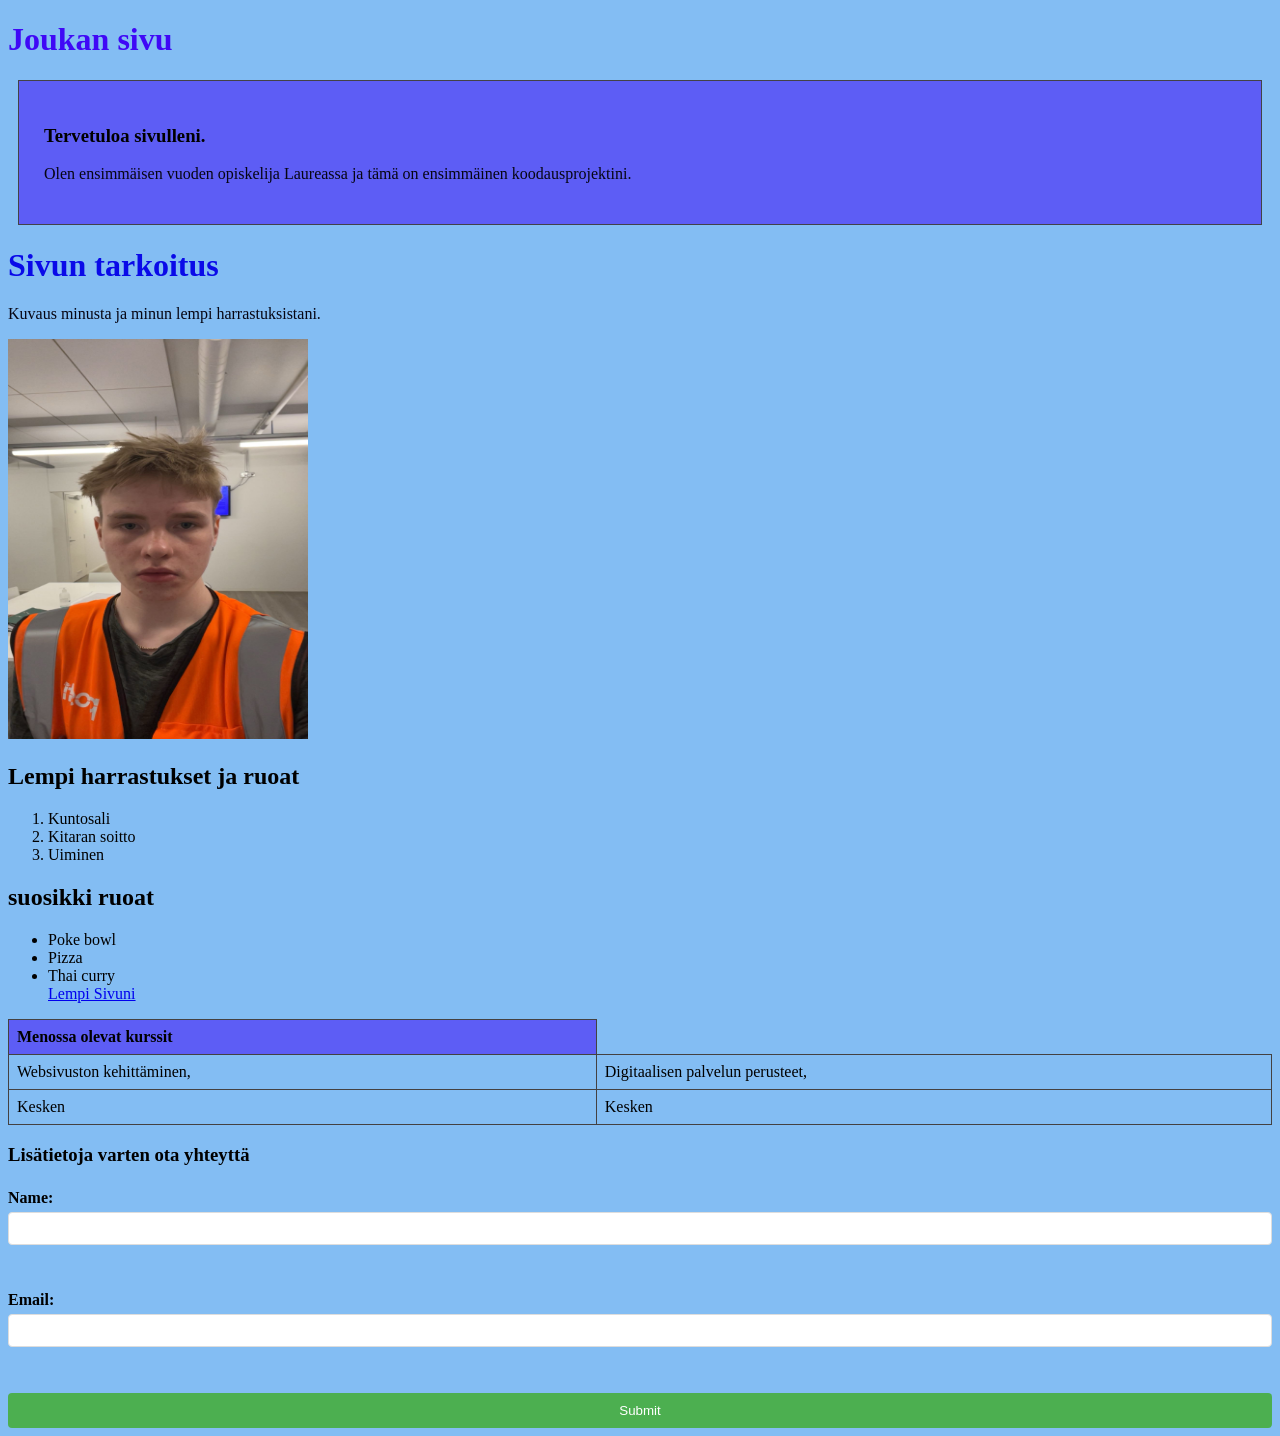
<file: WS_02/index.html>
<!doctype html>
<html>
  <head>
    <link rel="stylesheet" href="./Style.css"/>
    <h1 style="color: rgb(63, 8, 246)">Joukan sivu</h1>
    <style>
      h1 {
        color: rgb(10, 10, 232);
      }
    </style>
    <title>Joukan sivu</title>
  </head>
  <body>
    <div class="content-box">
      <h3>Tervetuloa sivulleni.</h3>
      <p>Olen ensimmäisen vuoden opiskelija Laureassa ja tämä on ensimmäinen koodausprojektini. </p>
    </div>
    <h1>Sivun tarkoitus</h1>
    <p>Kuvaus minusta ja minun lempi harrastuksistani.</p>
    <img
      src="laurea kuva.JPG"
      alt="Description of image"
      width="300"
      height="400"
    />
    <h2>Lempi harrastukset ja ruoat</h2>
    <ol>
      <li>Kuntosali</li>
      <li>Kitaran soitto</li>
      <li>Uiminen</li>
    </ol>

    <h2>suosikki ruoat</h2>
    <ul>
      <li>Poke bowl</li>
      <li>Pizza</li>
      <li>Thai curry</li>
      <a
        href="https://www.kotipizza.fi/?utm_source=google&utm_medium=cpc&utm_campaign=Kotipizza-brandi-continuous-brd&utm_content=text&trlgid=CjwKCAjwxeHWBhBPEiwAiqtQ-WmUVx-6iS4N8i1FN7Oa_p_HEgrhTyMOf0f_KLWJO5arL1lquakNlxoCyZEQAvD_BwE&gad_source=1&gad_campaignid=265799699&gbraid=0AAAAADov7-2gQQYTRfCe5LfXJjNn6pUYC&gclid=CjwKCAjwxeHWBhBPEiwAiqtQ-WmUVx-6iS4N8i1FN7Oa_p_HEgrhTyMOf0f_KLWJO5arL1lquakNlxoCyZEQAvD_BwE"
        target="_blank"
        >Lempi Sivuni</a
      >
    </ul>
    <table>
      <tr>
        <th>Menossa olevat kurssit</th>
      </tr>
      <tr>
        <td>Websivuston kehittäminen,</td>
        <td>Digitaalisen palvelun perusteet,</td>
      </tr>
      <tr>
        <td>Kesken</td>
        <td>Kesken</td>
      </tr>
    </table>
    <form>
      <h3>Lisätietoja varten ota yhteyttä</h3>
      <label for="name">Name:</label>
      <input type="text" id="name" name="name" /><br /><br />
      <label for="email">Email:</label>
      <input type="email" id="email" name="email" /><br /><br />
      <input type="submit" value="Submit" />
    </form>
  </body>
</html>
</file>
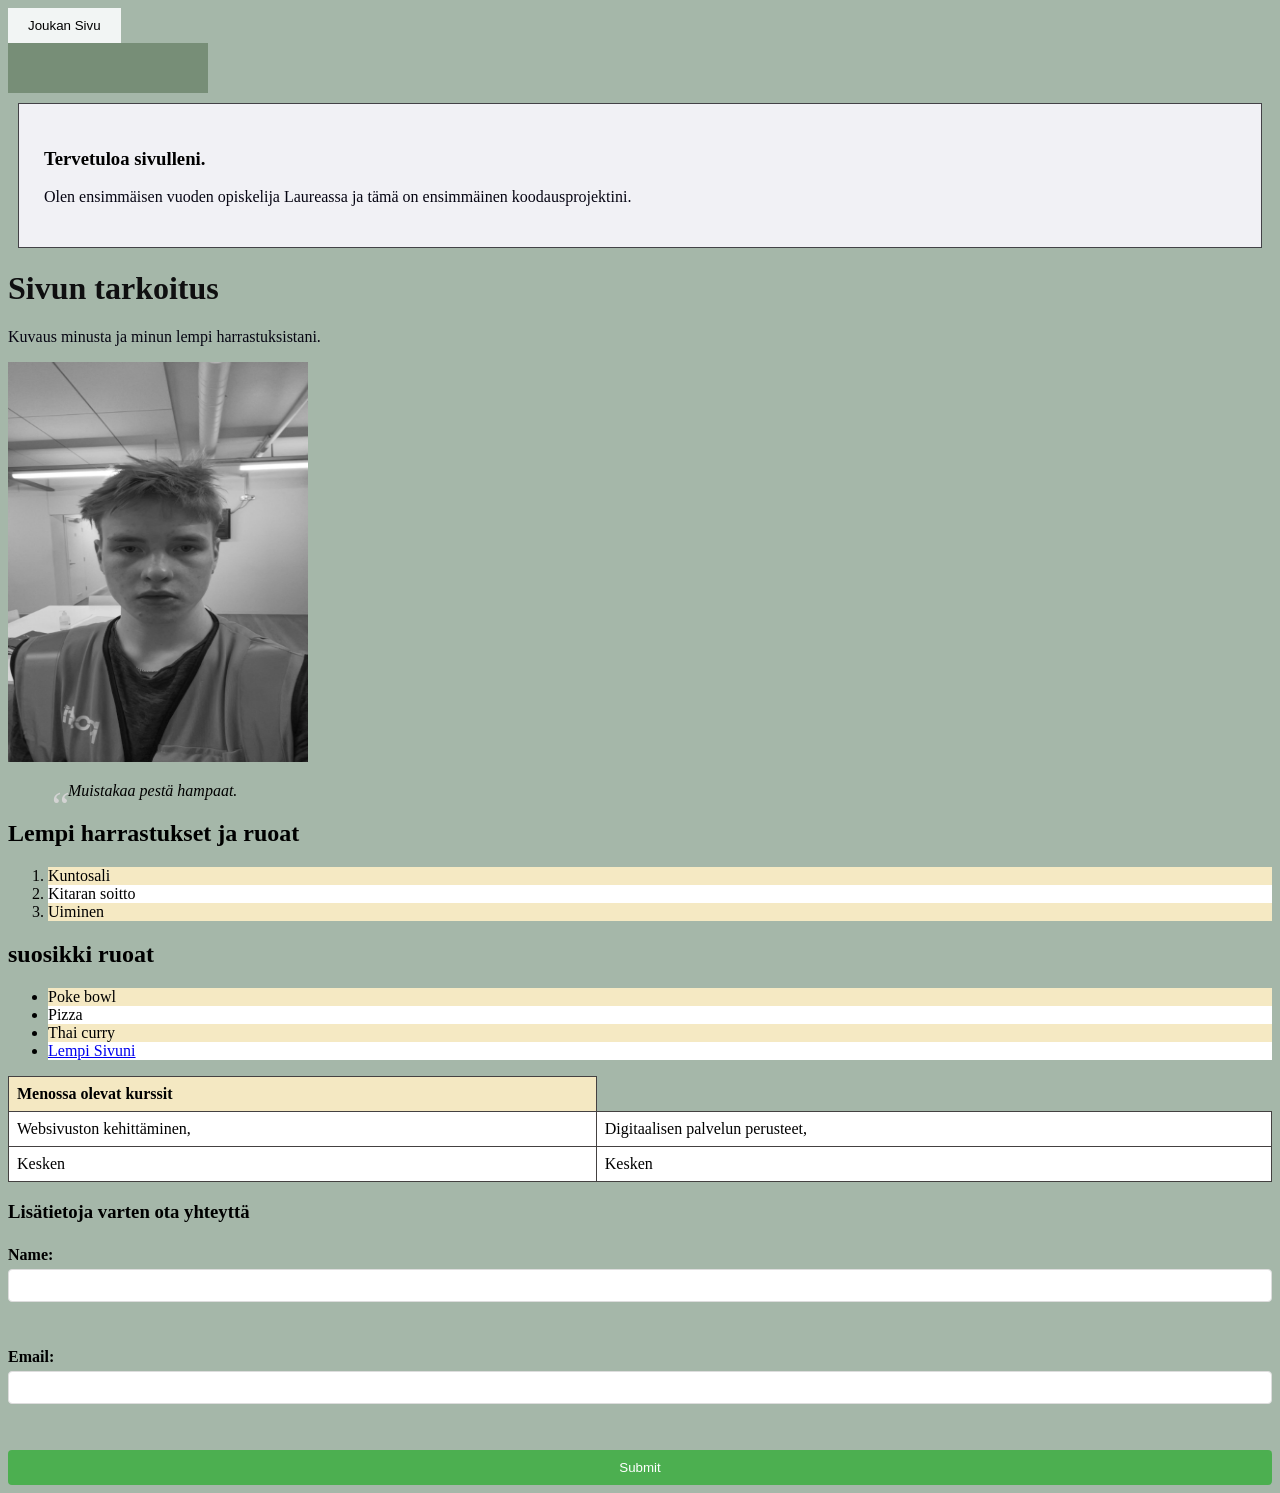
<file: WS_03/index.html>
<!doctype html>
<html>
  <head>
    <button class="transition-button">Joukan Sivu</button>
    <div class="animation-box">Opiskelen Laureassa</div>

    <style>
      h1 {
        color: rgb(15, 15, 16);
      }
    </style>
    <link rel="stylesheet" href="./Style.css" />
    <title>Joukan sivu</title>
  </head>
  <body>
    <div class="content-box">
      <h3>Tervetuloa sivulleni.</h3>
      <p>
        Olen ensimmäisen vuoden opiskelija Laureassa ja tämä on ensimmäinen
        koodausprojektini.
      </p>
    </div>
    <h1>Sivun tarkoitus</h1>
    <p>Kuvaus minusta ja minun lempi harrastuksistani.</p>
    <img
      src="./laurea kuva.JPG"
      alt="Sample Image"
      width="300"
      height="400"
      class="filter-image"
    />
    <blockquote class="quote">Muistakaa pestä hampaat.</blockquote>
    <h2>Lempi harrastukset ja ruoat</h2>
    <ol class="pseudo-list">
      <li>Kuntosali</li>
      <li>Kitaran soitto</li>
      <li>Uiminen</li>
    </ol>

    <h2>suosikki ruoat</h2>
    <ul class="pseudo-list">
      <li>Poke bowl</li>
      <li>Pizza</li>
      <li>Thai curry</li>
      <li>
        <a
          href="https://www.kotipizza.fi/?utm_source=google&utm_medium=cpc&utm_campaign=Kotipizza-brandi-continuous-brd&utm_content=text&trlgid=CjwKCAjwxeHWBhBPEiwAiqtQ-WmUVx-6iS4N8i1FN7Oa_p_HEgrhTyMOf0f_KLWJO5arL1lquakNlxoCyZEQAvD_BwE&gad_source=1&gad_campaignid=265799699&gbraid=0AAAAADov7-2gQQYTRfCe5LfXJjNn6pUYC&gclid=CjwKCAjwxeHWBhBPEiwAiqtQ-WmUVx-6iS4N8i1FN7Oa_p_HEgrhTyMOf0f_KLWJO5arL1lquakNlxoCyZEQAvD_BwE"
          target="_blank"
          >Lempi Sivuni</a
        >
      </li>
    </ul>
    <table>
      <tr>
        <th>Menossa olevat kurssit</th>
      </tr>
      <tr>
        <td>Websivuston kehittäminen,</td>
        <td>Digitaalisen palvelun perusteet,</td>
      </tr>
      <tr>
        <td>Kesken</td>
        <td>Kesken</td>
      </tr>
    </table>
    <form>
      <h3>Lisätietoja varten ota yhteyttä</h3>
      <label for="name">Name:</label>
      <input type="text" id="name" name="name" /><br /><br />
      <label for="email">Email:</label>
      <input type="email" id="email" name="email" /><br /><br />
      <input type="submit" value="Submit" />
    </form>
  </body>
</html>
</file>
<file: WS_02/Style.css>
p {
      color: rgb(6, 5, 18);
    }
    
    body {
      background-color: rgb(131, 189, 243);
    }
    
    h1 {
      font-size: 2em;
    }
    .content-box {
  padding: 25px;
  margin: 10px;
  background-color: #5d5df5;
  border: 1px solid #434247;
}
table {
      width: 100%;
      border-collapse: collapse;
    }
    
    th, td {
      border: 1px solid #444141;
      padding: 8px;
      text-align: left;
    }
    
    th {
      background-color: #5d5df5;
    }
    
    form {
      display: flex;
      flex-direction: column;
      gap: 5px;
    }
    
    label {
      font-weight: bold;
    }
    
    input[type="text"], input[type="email"] {
      padding: 8px;
      border: 1px solid #ddd;
      border-radius: 4px;
    }
    
    input[type="submit"] {
      background-color: #4CAF50;
      color: white;
      padding: 10px;
      border: none;
      border-radius: 4px;
      cursor: pointer;
    }
    
    input[type="submit"]:hover {
      background-color: #45a049;
    }
</file>
<file: WS_03/Style.css>
p {
      color: rgb(6, 5, 18);
    }
    
    body {
      background-color: rgb(165, 183, 169);
    }
    
    h1 {
      font-size: 2em;
    }
    .content-box {
  padding: 25px;
  margin: 10px;
  background-color: #f1f1f5;
  border: 1px solid #434247;
}
table {
      width: 100%;
      border-collapse: collapse;
    }
    
    th, td {
      border: 1px solid #444141;
      padding: 8px;
      text-align: left;
    }
    
    th {
      background-color: rgb(244, 232, 194);
    }
    
    form {
      display: flex;
      flex-direction: column;
      gap: 5px;
    }
    
    label {
      font-weight: bold;
    }
    
    input[type="text"], input[type="email"] {
      padding: 8px;
      border: 1px solid #ddd;
      border-radius: 4px;
    }
    /*Alla olevat muutokset liittyvät Submit-painikkeeseen */
    input[type="submit"] {
      background-color: #4CAF50;
      color: white;
      padding: 10px;
      border: none;
      border-radius: 4px;
      cursor: pointer;
    }
    /* Animaatio */
    input[type="submit"].transition-button:hover {
      background-color: #375338;
    }
    .transition-button {
        background-color: rgb(242, 245, 244);
        padding: 10px 20px;
        border: none;
        cursor: pointer;
        transition: background-color 1.0s ease;
      }
      
      .transition-button:hover {
        background-color: lightcoral;
      }
     

  .animation-box {
        width: 200px;
        height: 50px;
        background-color: rgb(119, 142, 119);
        position: relative;
        animation: move 15s infinite alternate;
      } 
      .animation-box:hover {
    transform: scale(1.1);
    background-color: white;
}   
      .animation-box {
    color: transparent;
}

.animation-box:hover {
    background-color: white;
    color: black;
}
      @keyframes move {
        from {
          left: 0;
        }
        to {
          left: 100px;
        }
      }
    .pseudo-list li:nth-child(odd) {
        background-color: rgb(245, 233, 195);
      }
      
      .pseudo-list li:nth-child(even) {
        background-color: white;
      }
      .filter-image {
        filter: grayscale(100%);
        transition: filter 0.3s ease;
      }
      
      .filter-image:hover {
        filter: grayscale(0%);
      }
      .quote {
        position: relative;
        padding-left: 20px;
        font-style: italic;
      }
      
      .quote::before {
        content: '“';
        font-size: 40px;
        position: absolute;
        left: 0;
        top: 0;
        color: lightgray;
      }
     td {
    background-color: white;
}
</file>
